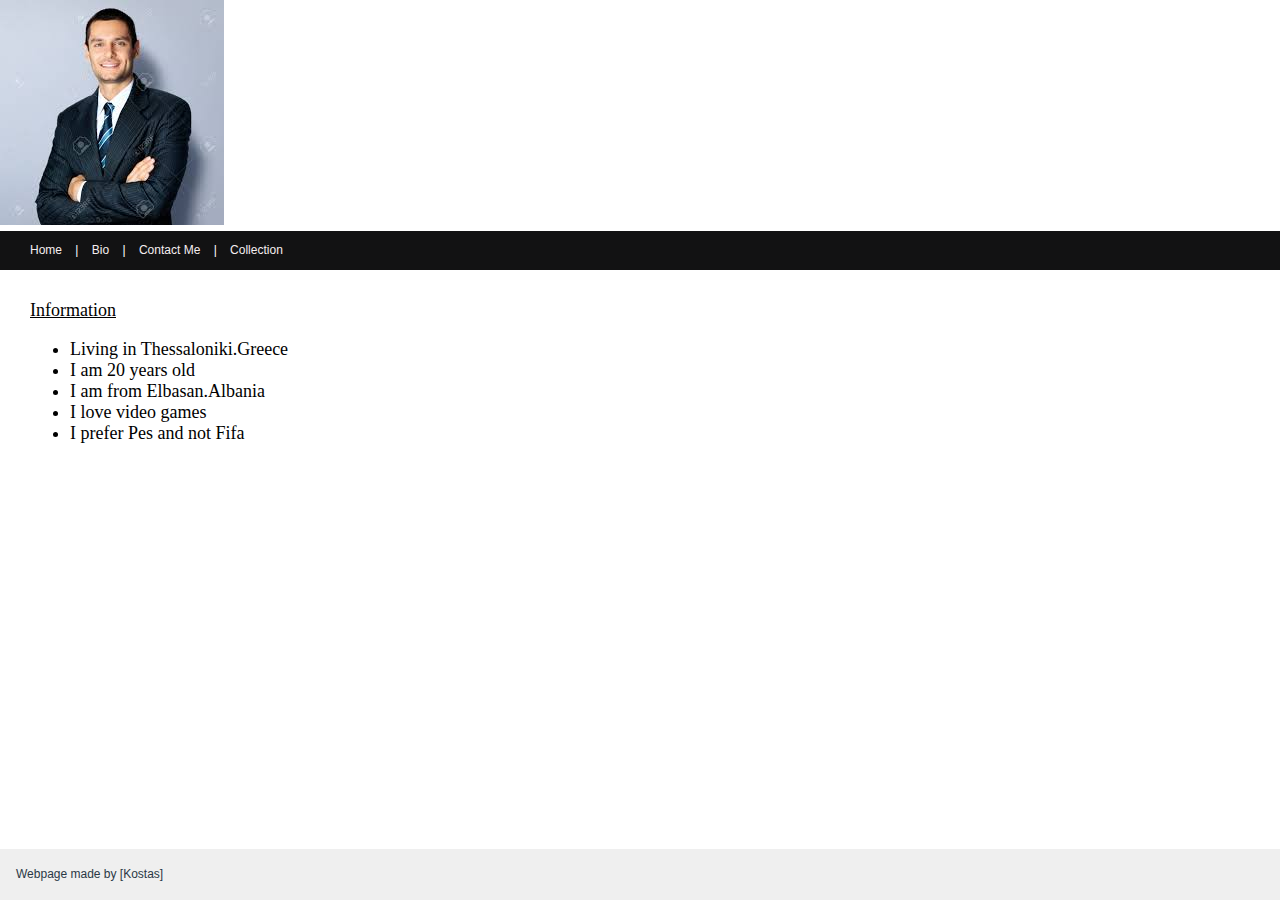
<file: index.html>
<!DOCTYPE html>
<html>
<head>

<title>Home</title>

			<link rel="stylesheet" type="text/css" href="css1.css">


	</head>

<body>

			<a href="index.html"><img class="photo" src="me.jpg" alt="My logo & link to the index"/></a>


				

								<div id="header">
										<div id="nav"><a href="index.html">Home</a> | <a href="bio.html">Bio</a> | <a href="contact.html">Contact Me</a> | <a href="collection.html">Collection</a></div>
										<div id="bg"></div>
									</div>



										<div id="content">
												<div id="left">
														<div id="title">
																<u>Information </u>
																	<ul>
																			<li>Living in Thessaloniki.Greece</li>
																				<li>I am 20 years old</li>
																					<li>I am from Elbasan.Albania</li>
																						<li>I love video games</li>
																							<li>I prefer Pes and not Fifa</li>
																							</ul>
																							</div>


																							</div>

																							</div>
        																<div id="footer">
																						<p>
																							<a>Webpage made by [Kostas]</a>
																						</p>
																					</div>

					</body>
</html>
</file>
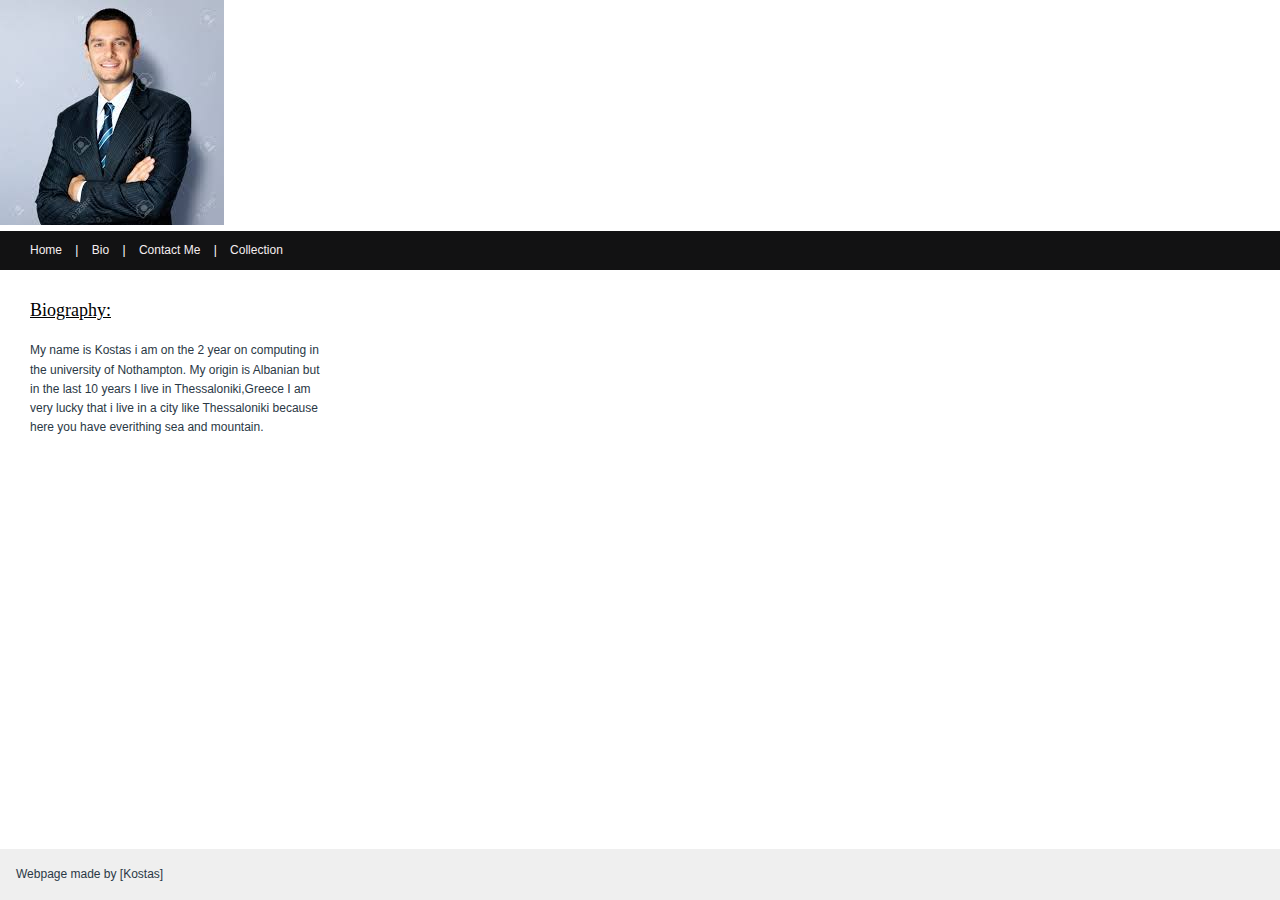
<file: bio.html>
<!DOCTYPE html>
<html>
<head>
<title>Biography</title>

			<link rel="stylesheet" type="text/css" href="css1.css">




</head>
<body>


	<a href="index.html"><img class="photo" src="me.jpg" alt="My logo & link to the index"/></a>



	<div id="header">
		<div id="nav"><a href="index.html">Home</a> | <a href="bio.html">Bio</a> | <a href="contact.html">Contact Me</a> | <a href="collection.html">Collection</a></div>
		<div id="bg"></div>
	</div>





		

			<div id="left">
				<div id="title">
				<u>Biography: </u>
				</div>
	      <p>
					My name is Kostas i am on the 2 year on computing in the university of Nothampton.
					My origin is Albanian but in the last 10 years I live in Thessaloniki,Greece I am
					very lucky that i live in a city like Thessaloniki because here you have everithing
					sea and mountain.
	      </p>
			</div>

			<div id="footer">
			<p>
			<a>Webpage made by [Kostas]</a>
			</p>
			</div>

</body>
</html>
</file>
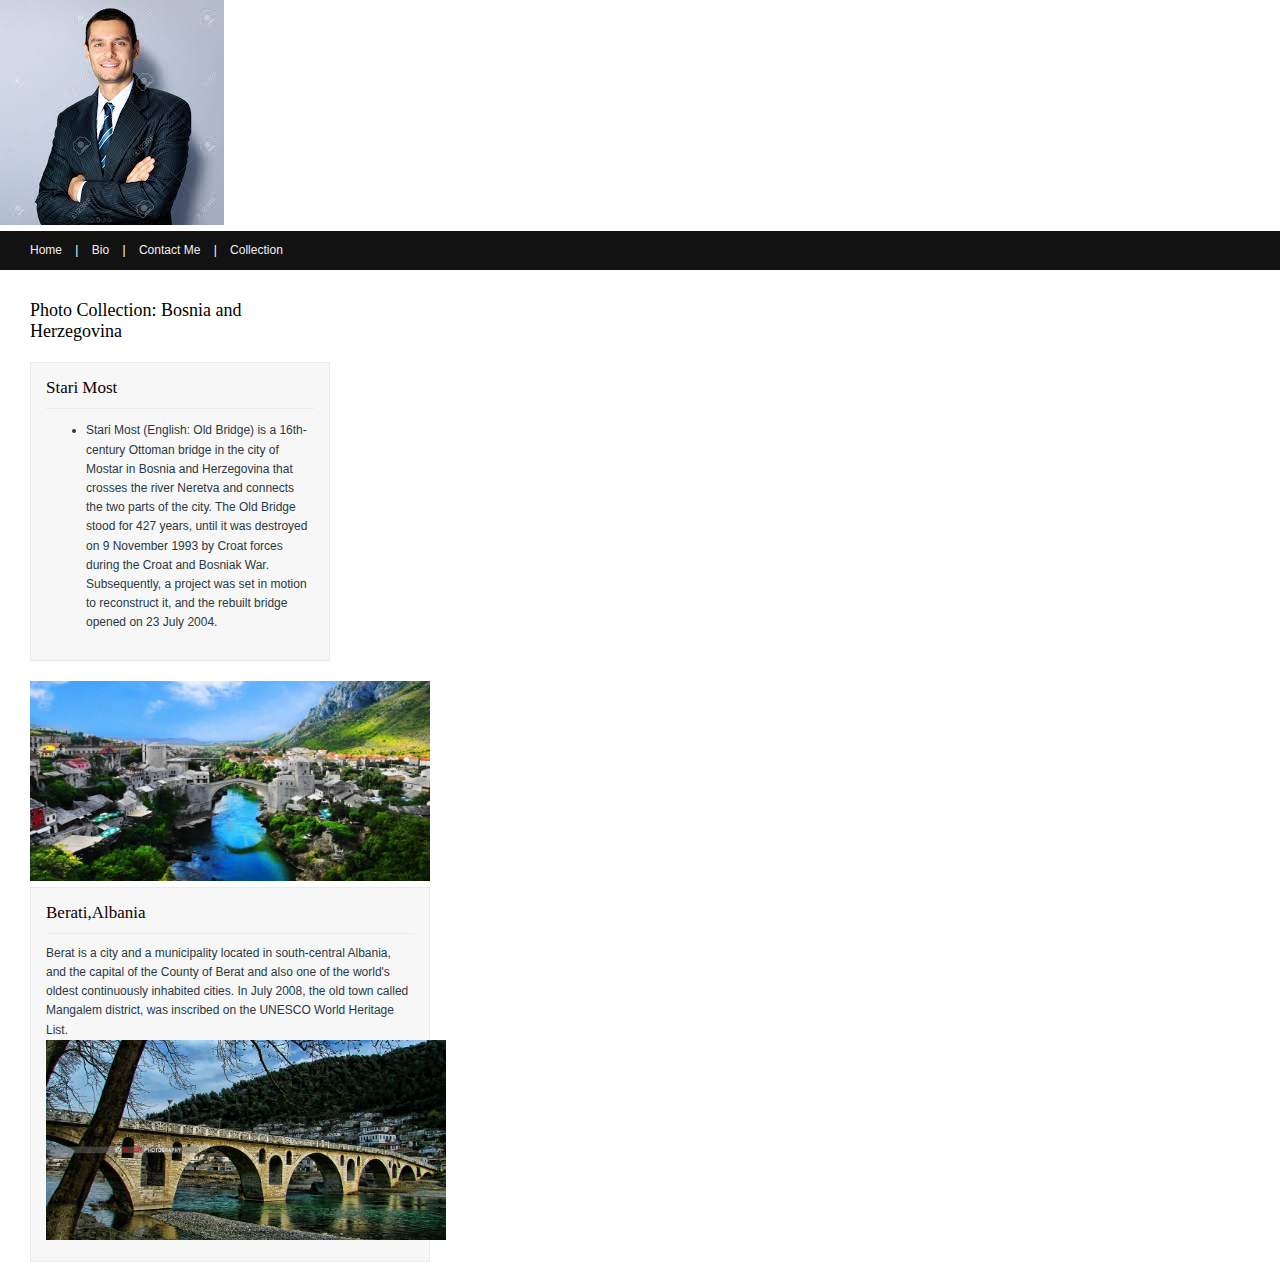
<file: collection.html>
<!DOCTYPE html>
<html>
<head>

<title>Collection</title>



			<link rel="stylesheet" type="text/css" href="css1.css">




</head>
<body>



<a href="index.html"><img class="photo" src="me.jpg" alt="My logo & link to the index"/></a>





	<div id="header">
		<div id="nav"><a href="index.html">Home</a> | <a href="bio.html">Bio</a> | <a href="contact.html">Contact Me</a> | <a href="collection.html">Collection</a></div>
		<div id="bg"></div>
	</div>


	
		<div id="left">
			<div id="title">
			Photo Collection: Bosnia and Herzegovina
			</div>
      <div class="box1">
            <h1>Stari Most </h1>
        <ul>

          <li>Stari Most (English: Old Bridge) is a 16th-century Ottoman bridge in the city of Mostar in Bosnia and Herzegovina
						that crosses the river Neretva and connects the two parts of the city. The Old Bridge stood for 427 years, until it was
						destroyed on 9 November 1993 by Croat forces during the Croat and Bosniak War. Subsequently,
					 a project was set in motion to reconstruct it, and the rebuilt bridge opened on 23 July 2004.</li>

        </ul>
      </div>
      <div id="village">
        <img id = "village" src="village.jpg" alt="Bosnia and Herzegovina"/>


				  <div class="box1">
						   <h1>Berati,Albania</h1>


       <p>Berat is a city and a municipality located in south-central Albania, and the
				 capital of the County of Berat and also one of the world's oldest continuously
				 inhabited cities. In July 2008, the old town called Mangalem district, was inscribed
				  on the UNESCO World Heritage List.</p>

					  <img id= "berat" src="berati.jpg" alt="Image of Berati,Albania" />
		 </div>
      </div>
		</div>



</body>
</html>
</file>
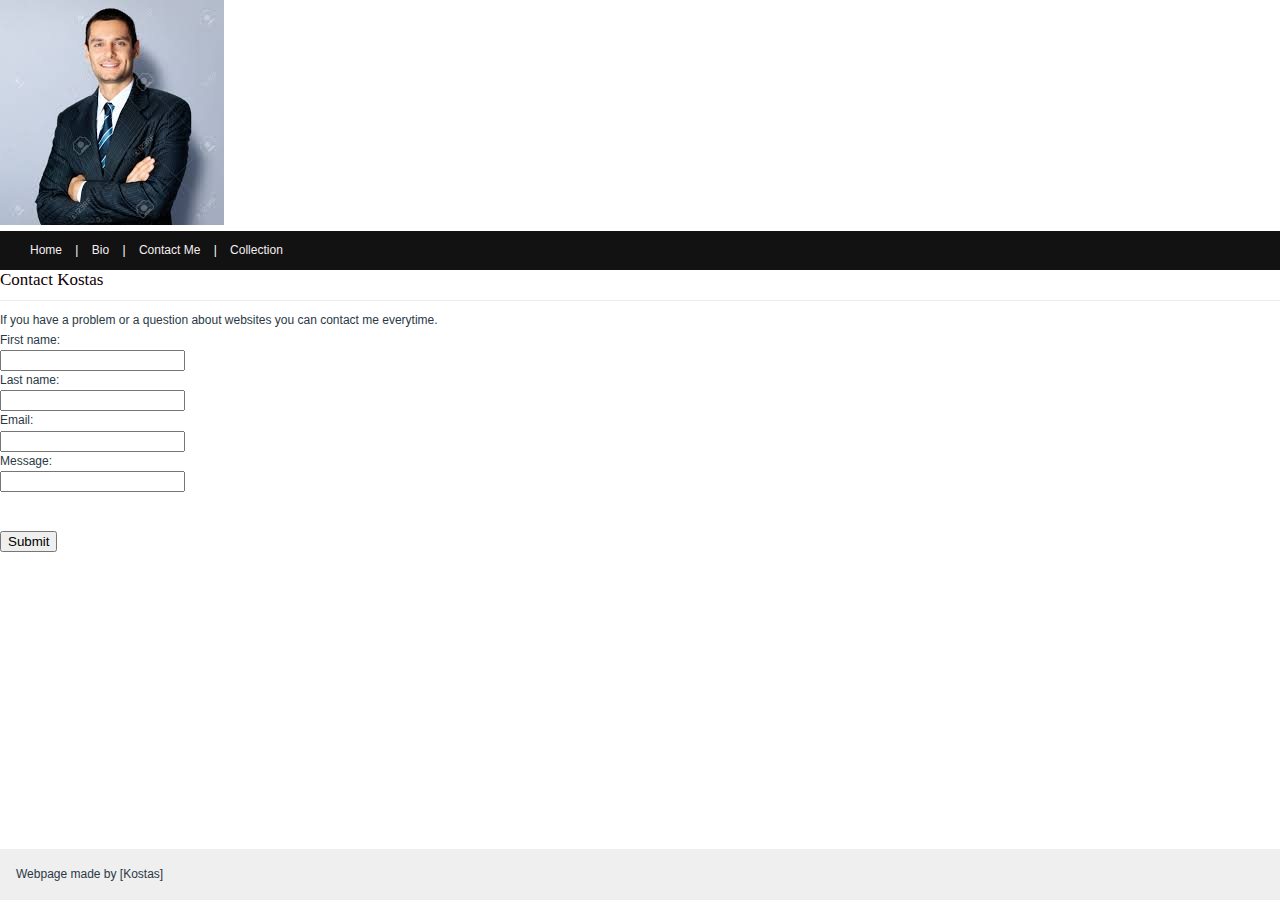
<file: contact.html>
<!DOCTYPE html>
<html>
<head>
<title>Contact</title>
			<link rel="stylesheet" type="text/css" href="css1.css">




</head>
<body>

<a href="index.html"><img class="photo" src="me.jpg" alt="My logo & link to the index"/></a>




  <div id="header">
    <div id="nav"><a href="index.html">Home</a> | <a href="bio.html">Bio</a> | <a href="contact.html">Contact Me</a> | <a href="collection.html">Collection</a></div>
    <div id="bg"></div>
  </div>

		</div>

			<h1>Contact Kostas</h1>
            <p>If you have a problem or a question about websites you can contact me everytime.</p>




						<form>
			        First name:<br>
			        <input type="text" name="firstname"><br>
			        Last name:<br>
			        <input type="text" name="lastname"><br>
			        Email:<br>
			        <input type="text" name="email"><br>
			        Message: <br>
			        <input type="text" name="message" class="message"><br>
			        <br><br>
			        <input type="submit" value="Submit"><br>
			      </form>



    <div id="footer">
    <p>
    <a>Webpage made by [Kostas]</a>
    </p>
    </div>


</body>
</html>
</file>
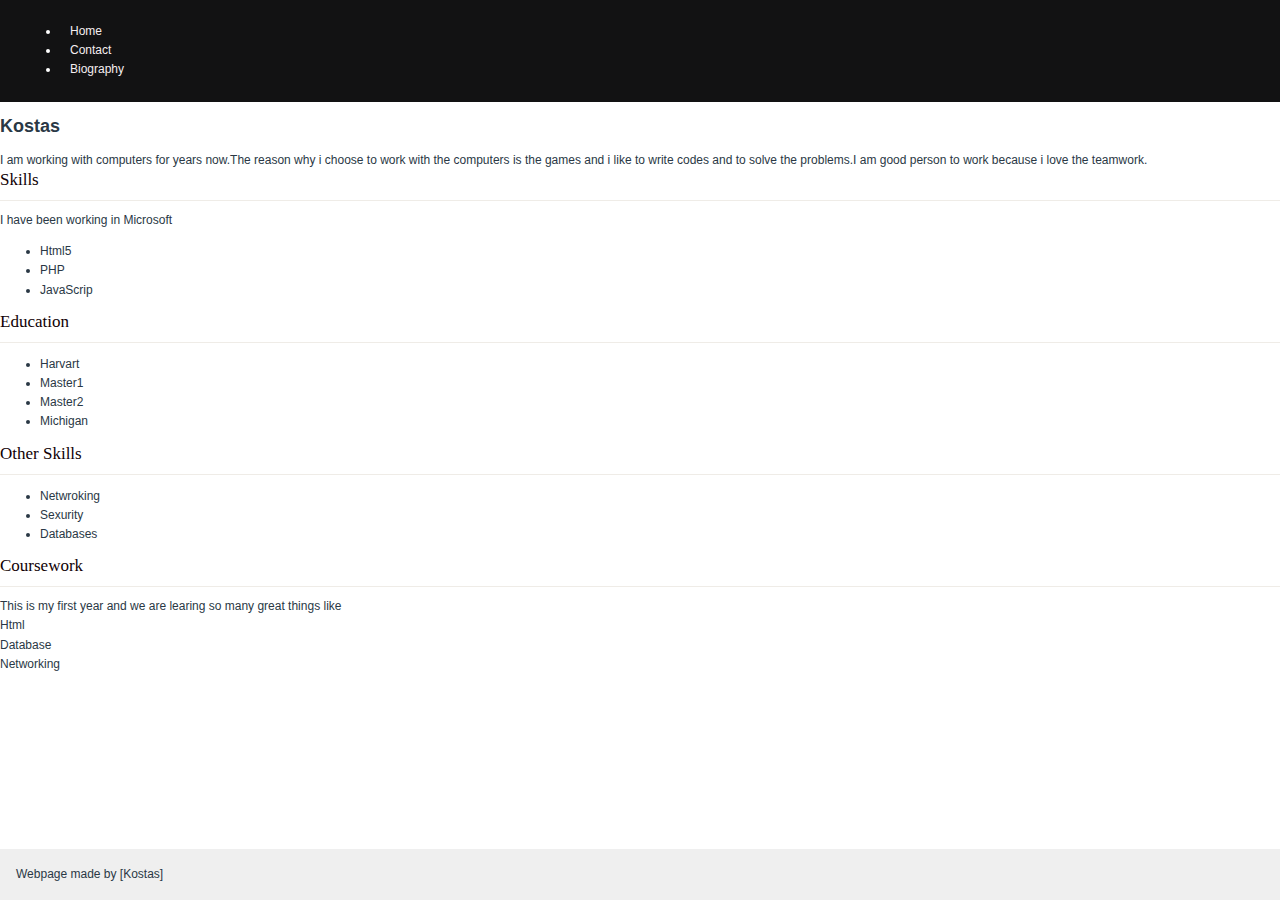
<file: cv.html>
<!DOCTYPE html>
<html>
<head>





			<link rel="stylesheet" type="text/css" href="css1.css">
            
            
			
	
</head>
<body>



	
		
		<div id="nav">
       			 <ul>	
				<li><a href="index.html">Home</a></li>
				<li><a href="contact.html">Contact </a></li>
                <li><a href="bio.html">Biography</a></li>
				
				</ul>	
			
		</div>
		<div id="content">
			<h2>Kostas</h2>
            <p>I am working with computers for years now.The reason why i choose to work with the computers is the games and i like to write codes and to solve the problems.I am good person to work because i love the teamwork.</p>
            
			
		</div>
		<div id="content">
			<h1>Skills</h1>
            <p>I have been working in Microsoft</p>
            
            <ul>
  			<li>Html5</li>
 			 <li>PHP</li>
 			 <li>JavaScrip</li>
			</ul>  

		</div>
        	
		</div>
		<div id="content">
			<h1>Education</h1>
            
            
            <ul>
  			<li>Harvart</li>
 			 <li>Master1</li>
  			<li>Master2</li>
 		 <li>Michigan</li>
			</ul>  
           
            
            
            <div id="content">
			<h1>Other Skills</h1>
            
            
             <ul>
  			<li>Netwroking</li>
  			<li>Sexurity</li>
  			<li>Databases</li>
			</ul> 
            
            
            <div id="content">
			<h1>Coursework</h1>
     
            <p>This is my first year and we are learing so many great things like</p> 
   			<li>Html</li>
 		 	<li>Database</li>
  			<li>Networking</li>
			</ul> 

		</div>
        <div id="footer">
			<p>
				<a>Webpage made by [Kostas]</a>
			</p>
		</div>
	</div>
</body>
</html>
</file>
<file: css1.css>
html, body {
    height: 100%;
}


body {
    font:normal 12px/1.6em Arial, Helvetica, sans-serif;
	color:#2a3845;
	margin:0;
	padding:0;
	background:#FFFFFF;
}



p {
	margin:-10px;
	padding:10px;
}


#left {
	width:300px;
	padding: 30px 30px;
	float:left;
}
#right{
	width:270px;
	float:right;
}
#footer {
  position: absolute;
  right: 0;
  bottom: 0;
  left: 0;
  padding: 1rem;
  background-color: #efefef;
  text-align: left;
}
#nav {
	background:#121213;
	padding:10px 20px;
	text-align: left;
	color:#ffffff;
}
#nav a {
	margin: 0 10px;
}
#nav a:visited, #nav a:link {
	text-decoration:none;
	color:#f5eef0;
}
#nav a:hover {
	text-decoration:underline;
	color:#f6dde3;
}

h1 {
	color:#100004;
	margin:0 0 10px;
	padding-bottom:10px;
	font:normal 17px Georgia, serif;
	border-bottom:1px solid #efece7;
}

#title {
	margin-bottom:20px;
	font:normal 18px Georgia, serif;
	color:#000000;
}


#village{
  width: 400px;
  height: 200px;
  padding-top: 10px;
}
#berat{
  width: 400px;
  height: 200px;
}


.box1 {
  background:#f7f7f7;
	border:1px solid #f0e9eb;
	padding:15px;
}



a:visited, a:link {
	color:rgb(0, 0, 0);
	text-decoration:underline;
	background:none;
}

a:hover {
	color: rgb(0, 0, 0);
	text-decoration:none;
	background:none;
}



#Collectphoto {
  position: absolute;
  width: 100%;
  height: 120%;
}
</file>
